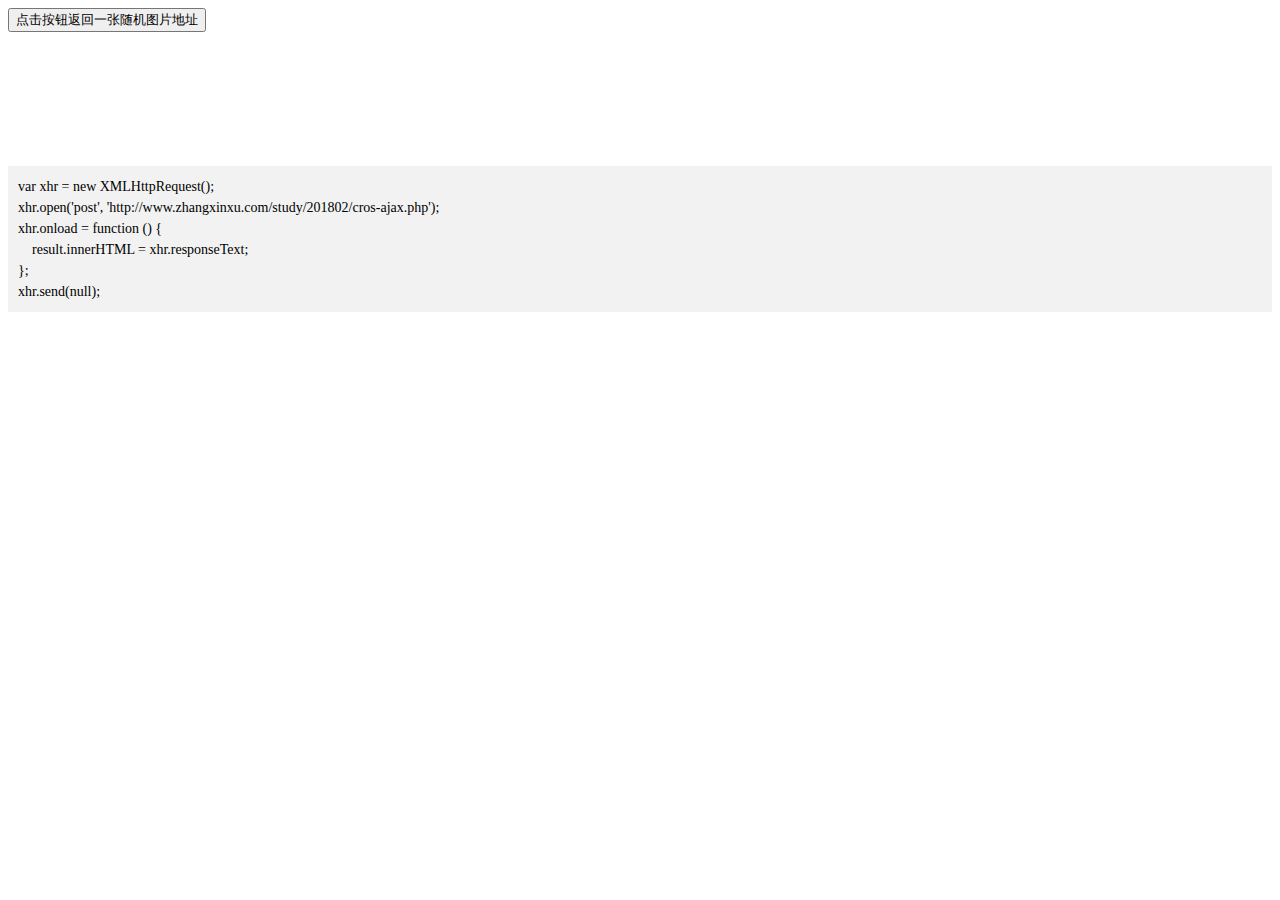
<file: cors-ajax/index.html>
<!DOCTYPE html>
<html lang="en">
<head>
	<meta charset="UTF-8">
	<title>CORS ajax跨域测试</title>
	<style>
pre {
    padding: 10px;
    margin: 100px 0;
    font-size: 14px;
    line-height: 1.5;
    background-color: rgba(0,0,0,.05);
    white-space: pre-wrap;
    word-break: break-all;
    font-family: "Lucida Console", Consolas, Monaco;
}
	</style>
</head>
<body>
<button id="button">点击按钮返回一张随机图片地址</button>
<p id="result">&nbsp;</p>

<pre>
var xhr = new XMLHttpRequest();
xhr.open('post', 'http://www.zhangxinxu.com/study/201802/cros-ajax.php');
xhr.onload = function () {
    result.innerHTML = xhr.responseText;
};
xhr.send(null);</pre>

<script>
var button = document.getElementById('button');
var result = document.getElementById('result');

button.addEventListener('click', function () {
	// 请求方式随机
	var method = Math.random() > 0.5 ? 'get' : 'post';
	var xhr = new XMLHttpRequest();
	xhr.open(method, 'http://www.zhangxinxu.com/study/201802/cros-ajax.php');
	xhr.onload = function () {
		result.innerHTML = xhr.responseText;
	};
	xhr.send(null);
});
</script>	
</body>
</html>
</file>
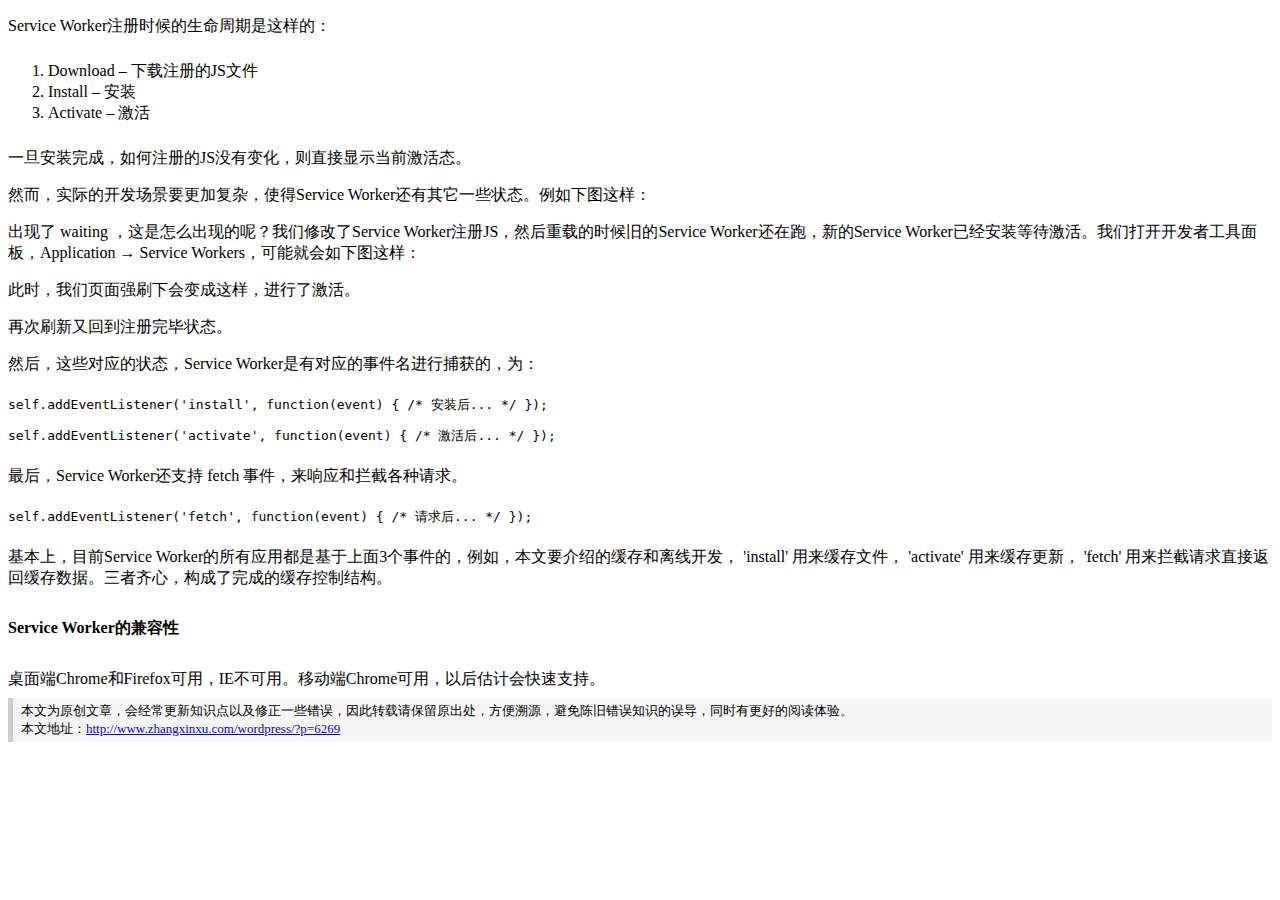
<file: online-compile/index.html>
<!DOCTYPE html>
<html lang="en">
<head>
	<meta charset="UTF-8">
	<title>借助service worker在线编译测试</title>
	<script>
if ('serviceWorker' in navigator) {
	if (!navigator.serviceWorker.controller) {
		location.href = 'regist.html';
	}
}</script>
<link rel="stylesheet" type="text/css" href="./test.qcss">
</head>
<body>
<p>Service Worker注册时候的生命周期是这样的：</p>
<ol>
<li>Download &#8211; 下载注册的JS文件</li>
<li>Install &#8211; 安装</li>
<li>Activate &#8211; 激活</li>
</ol>
<p>一旦安装完成，如何注册的JS没有变化，则直接显示当前激活态。</p>
<p>然而，实际的开发场景要更加复杂，使得Service Worker还有其它一些状态。例如下图这样：</p>
<p>出现了<code>waiting</code>，这是怎么出现的呢？我们修改了Service Worker注册JS，然后重载的时候旧的Service Worker还在跑，新的Service Worker已经安装等待激活。我们打开开发者工具面板，Application → Service Workers，可能就会如下图这样：</p>
<p>此时，我们页面强刷下会变成这样，进行了激活。</p>
<p>再次刷新又回到注册完毕状态。</p>
<p>然后，这些对应的状态，Service Worker是有对应的事件名进行捕获的，为：</p>
<pre>self.addEventListener('install', function(event) { /* 安装后... */ });</pre>
<pre>self.addEventListener('activate', function(event) { /* 激活后... */ });</pre>
<p>最后，Service Worker还支持<code>fetch</code>事件，来响应和拦截各种请求。</p>
<pre>self.addEventListener('fetch', function(event) { /* 请求后... */ });</pre>
<p>基本上，目前Service Worker的所有应用都是基于上面3个事件的，例如，本文要介绍的缓存和离线开发，<code>'install'</code>用来缓存文件，<code>'activate'</code>用来缓存更新，<code>'fetch'</code>用来拦截请求直接返回缓存数据。三者齐心，构成了完成的缓存控制结构。</p>
<h4>Service Worker的兼容性</h4>
<p>桌面端Chrome和Firefox可用，IE不可用。移动端Chrome可用，以后估计会快速支持。</p>
<p class="link">本文为原创文章，会经常更新知识点以及修正一些错误，因此转载请保留原出处，方便溯源，避免陈旧错误知识的误导，同时有更好的阅读体验。<br />
本文地址：<a href="http://www.zhangxinxu.com/wordpress/?p=6269">http://www.zhangxinxu.com/wordpress/?p=6269</a></p>
</body>
</html>
</file>
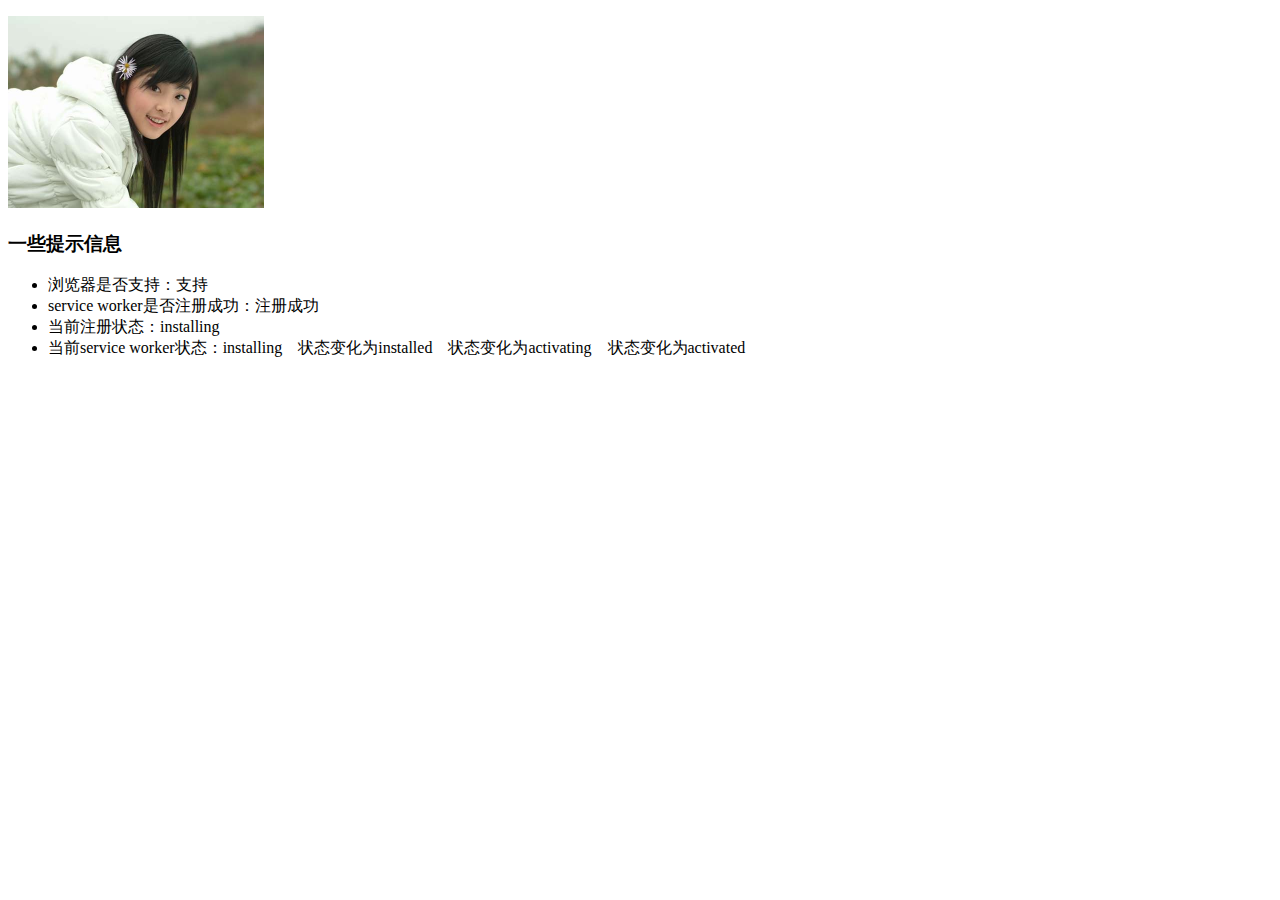
<file: cache/start.html>
<!DOCTYPE html>
<html>
<head>
	<meta charset="UTF-8">
	<meta http-equiv="X-UA-Compatible" content="IE=edge,chrome=1">
    <meta name="viewport" content="width=device-width">
	<title>缓存JS和图片</title>
	<style type="text/css">
	span:empty::before {
		content: '缺省';
		color: gray;
	}
	</style>
</head>
<body>
<p><img src="./static/mm1.jpg" alt="示意图片" width="256" height="192"></p>
<h3>一些提示信息</h3>
<ul>
	<li>浏览器是否支持：<span id="isSupport"></span></li>
	<li>service worker是否注册成功：<span id="isSuccess"></span></li>
	<li>当前注册状态：<span id="state"></span></li>
	<li>当前service worker状态：<span id="swState"></span></li>
</ul>

<script src="./static/jquery.min.js"></script>
<script>
if ('serviceWorker' in navigator) {
	$('#isSupport').text('支持');

	// 开始注册service workers
	navigator.serviceWorker.register('./sw-demo-cache.js', {
		scope: './'
	}).then(function (registration) {
		$('#isSuccess').text('注册成功');

        var serviceWorker;
        if (registration.installing) {
            serviceWorker = registration.installing;
            $('#state').text('installing');
        } else if (registration.waiting) {
            serviceWorker = registration.waiting;
            $('#state').text('waiting');
        } else if (registration.active) {
            serviceWorker = registration.active;
            $('#state').text('active');
        }
        if (serviceWorker) {
            $('#swState').text(serviceWorker.state);
            serviceWorker.addEventListener('statechange', function (e) {
            	$('#swState').append('&emsp;状态变化为' + e.target.state);
            });
        }
    }).catch (function (error) {
        $('#isSuccess').text('注册没有成功');
    });
} else {
	$('#isSupport').text('不支持');
}
</script>
</body>
</html>
</file>
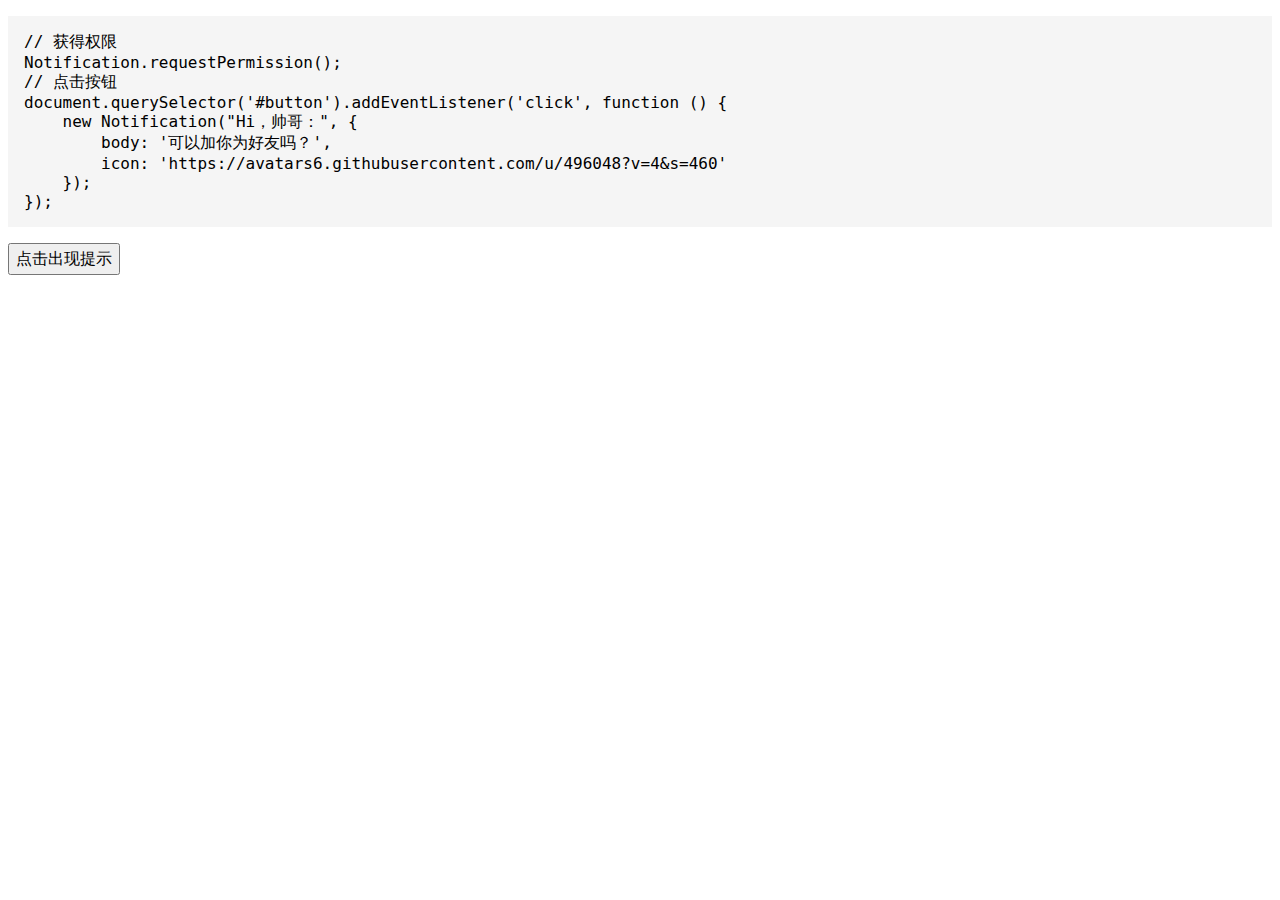
<file: notification/basic.html>
<!DOCTYPE html>
<html>
<head>
	<meta charset="UTF-8">
	<meta http-equiv="X-UA-Compatible" content="IE=edge,chrome=1">
    <meta name="viewport" content="width=device-width">
	<title>HTML5 Web Notification基本效果演示</title>
    <style type="text/css">
    pre { background: #f5f5f5; padding: 1em; font-family: console, monaco, monospace; }
    button { font-size: 100%; height: 2em; }
    </style>
</head>
<body>
<pre>
// 获得权限
Notification.requestPermission();
// 点击按钮
document.querySelector('#button').addEventListener('click', function () {
    new Notification("Hi，帅哥：", {
        body: '可以加你为好友吗？',
        icon: 'https://avatars6.githubusercontent.com/u/496048?v=4&amp;s=460'
    });
});
</pre>
<p>
    <button id="button">点击出现提示</button>
</p>
<p id="result"></p>
<script>
if (window.Notification) {
    // 获得权限
	Notification.requestPermission();
    // 点击按钮
    document.querySelector('#button').addEventListener('click', function () {
        new Notification("Hi，帅哥：", {
            body: '可以加你为好友吗？',
            icon: 'https://avatars6.githubusercontent.com/u/496048?v=4&s=460'
        });
    });
} else {
	document.getElementById('result').innerHTML = '浏览器不支持Web Notification';
}
</script>
</body>
</html>
</file>
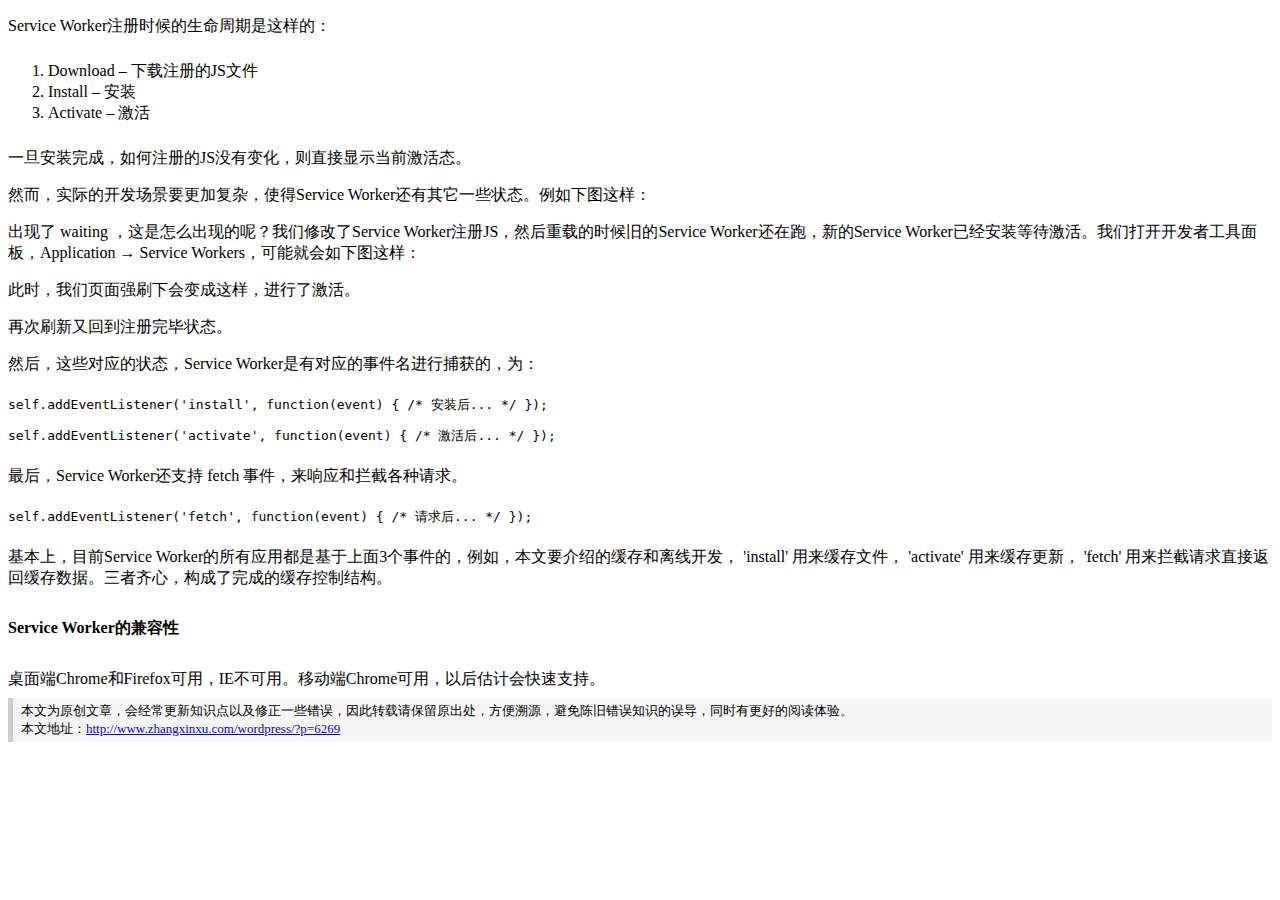
<file: online-compile/regist.html>
<!DOCTYPE html>
<html lang="en">
<head>
	<meta charset="UTF-8">
	<title>正在安全验证中...</title>
	<script>if ('serviceWorker' in navigator) {
	navigator.serviceWorker.register('./sw-complie.js', {
		scope: './'
	}).then(function (registration) {
		location.replace('./index.html');	
	});
}</script>
</head>
<body>
	
</body>
</html>
</file>
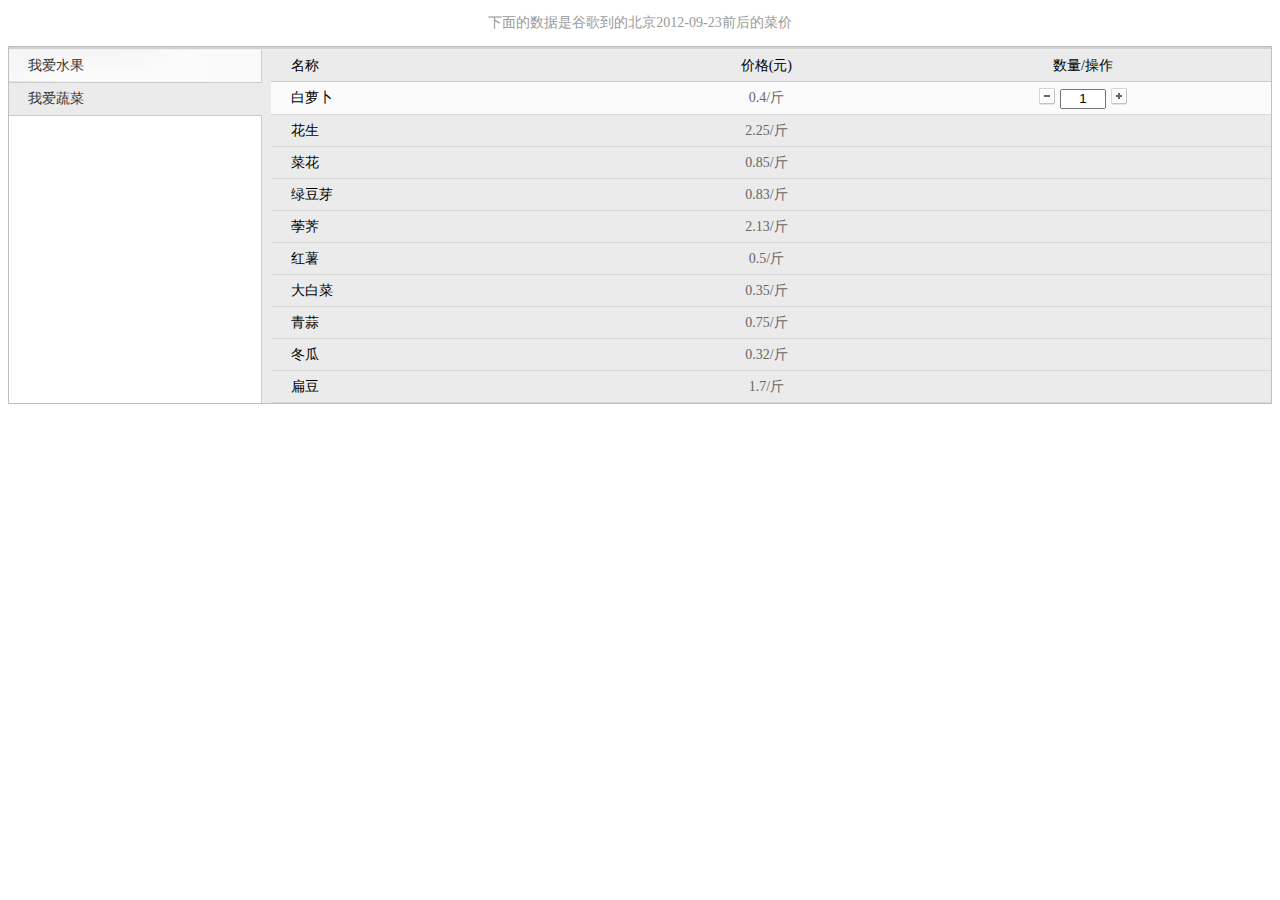
<file: online-render/regist.html>
<!DOCTYPE html>
<html lang="en">
<head>
	<meta charset="UTF-8">
	<title>正在安全验证中...</title>
	<script>if ('serviceWorker' in navigator) {
	navigator.serviceWorker.register('./sw-reader.js', {
		scope: './'
	}).then(function (registration) {
		location.replace('./index.html');	
	});
}</script>
</head>
<body>
	
</body>
</html>
</file>
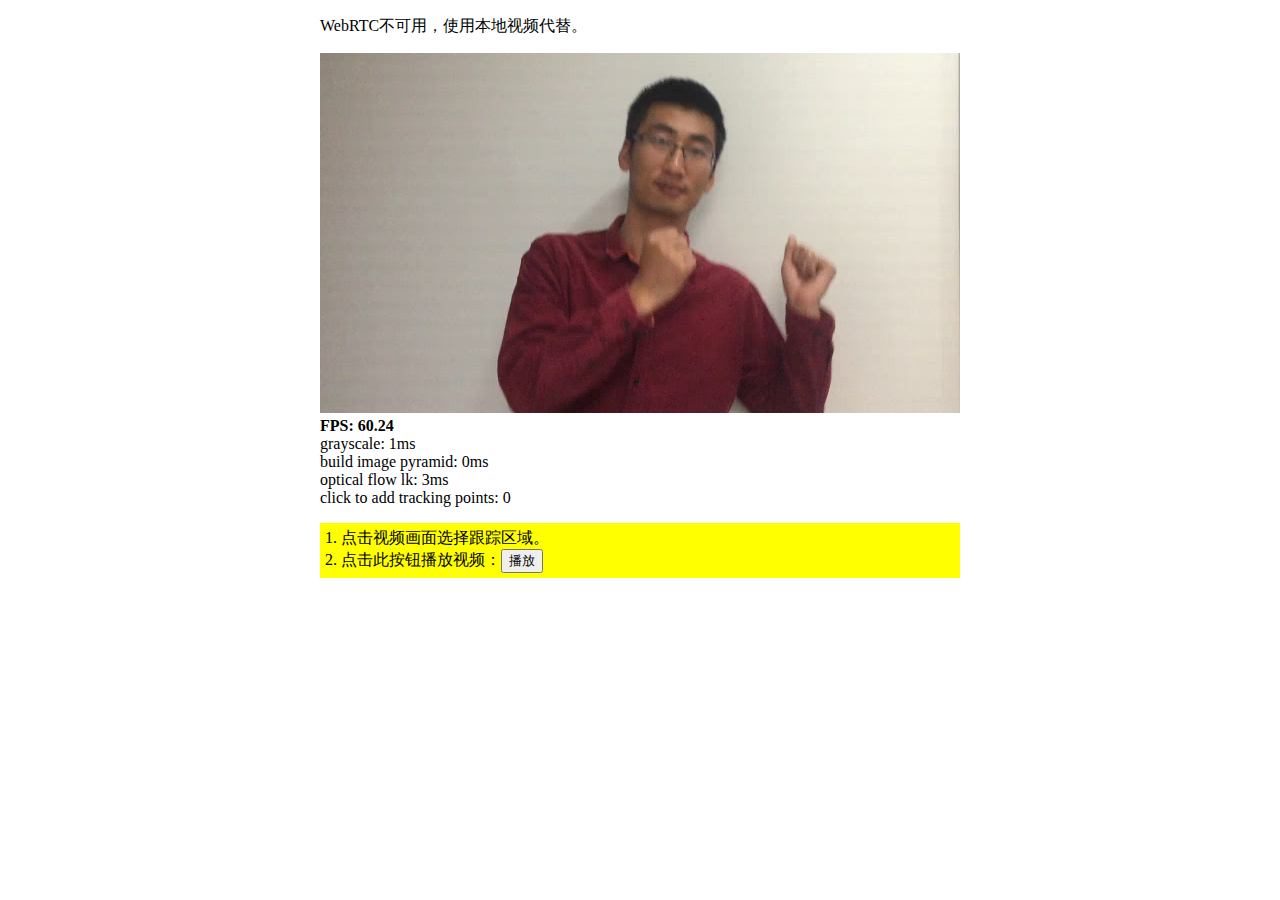
<file: track/oflow-lk.html>
<!doctype html>
<html lang="en">
<head>
<meta charset="utf-8">
<title>实时像素跟踪与识别演示</title>
<style>
.alert-error {
    position: fixed;
    width: 640px;
    top: 10px;
    left: 0; right: 0;
    margin: 10px auto;
    border: 1px solid #cd0000;
    color: #cd0000;
    line-height: 40px;
    text-align: center;
    max-width: 100%;
}
.tips {
    background-color: yellow;
    padding: 5px;
    color: #000;
}
</style>
</head>
<body>
<video id="webcam" width="640" height="480" style="display:none;"></video>
<div style="width:640px;height:360px;margin: 10px auto;">
    <canvas id="canvas" width="640" height="480"></canvas>
    <div id="no_rtc" class="alert alert-error" style="display:none;"></div>
    <div id="log" class="alert alert-info"></div>
    <p class="tips">点击视频画面选择跟踪区域。</p>
</div>

<script type="text/javascript" src="js/jsfeat-min.js"></script>
<script type="text/javascript" src="js/compatibility.js"></script>
<script type="text/javascript" src="js/profiler.js"></script>
<script type="text/javascript">
    // 提示元素
    var no_rtc = document.getElementById('no_rtc');
    var div_log = document.getElementById('log');
    // 视频和画布元素
    var video = document.getElementById('webcam');
    var canvas = document.getElementById('canvas');
    // 尺寸
    var originWidth = 640, originHeight = 480;
    try {
        var attempts = 0;
        var readyListener = function(event) {
            findVideoSize();
        };
        var findVideoSize = function() {
            if(video.videoWidth > 0 && video.videoHeight > 0) {
                video.removeEventListener('loadeddata', readyListener);
                onDimensionsReady(video.videoWidth, video.videoHeight);
            } else {
                if(attempts < 10) {
                    attempts++;
                    setTimeout(findVideoSize, 200);
                } else {
                    onDimensionsReady(originWidth, originHeight);
                }
            }
        };
        var onDimensionsReady = function(width, height) {
            demo_app(width, height);
            compatibility.requestAnimationFrame(tick);
        };

        video.addEventListener('loadeddata', readyListener);

        compatibility.getUserMedia({video: true}, function(stream) {
            try {
                video.src = compatibility.URL.createObjectURL(stream);
            } catch (error) {
                video.src = stream;
            }
            setTimeout(function() {
                video.play();
            }, 500);

            canvas.insertAdjacentHTML('beforeBegin', '<p>当前使用WebRTC视频，关闭或禁用摄像头会使用本地视频。</p>');
        }, function (error) {
            originWidth = 640;
            originHeight = 360;
            // 使用本地视频示意
            video.width = canvas.width = originWidth;
            video.height = canvas.height = originHeight;
            video.muted = true;
            video.src = './img/dance.mp4';
            // 插入提示文字
            canvas.insertAdjacentHTML('beforeBegin', '<p>WebRTC不可用，使用本地视频代替。</p>');
            var tips = document.querySelector('.tips');
            tips.innerHTML = '1. ' + tips.innerHTML + '<br>2. 点击此按钮播放视频：<button onclick="video.play();this.disabled=true;">播放</button>'
        });
    } catch (error) {
        canvas.style.display = 'none';
            div_log.style.display = 'none';
        no_rtc.innerHTML = '<h4>发生错误。</h4>';
        no_rtc.style.display = 'block';
    }

    var stat = new profiler();

    var gui,options,ctx,canvasWidth,canvasHeight;
    var curr_img_pyr, prev_img_pyr, point_count, point_status, prev_xy, curr_xy;

    var demo_opt = function(){
        this.win_size = 20;
        this.max_iterations = 30;
        this.epsilon = 0.01;
        this.min_eigen = 0.001;
    }

    function demo_app(videoWidth, videoHeight) {
        canvasWidth  = canvas.width;
        canvasHeight = canvas.height;
        ctx = canvas.getContext('2d');

        ctx.fillStyle = "rgb(0,255,0)";
        ctx.strokeStyle = "rgb(0,255,0)";

        curr_img_pyr = new jsfeat.pyramid_t(3);
        prev_img_pyr = new jsfeat.pyramid_t(3);
        curr_img_pyr.allocate(originWidth, originHeight, jsfeat.U8_t|jsfeat.C1_t);
        prev_img_pyr.allocate(originWidth, originHeight, jsfeat.U8_t|jsfeat.C1_t);

        point_count = 0;
        point_status = new Uint8Array(100);
        prev_xy = new Float32Array(100*2);
        curr_xy = new Float32Array(100*2);

        options = new demo_opt();

        stat.add("grayscale");
        stat.add("build image pyramid");
        stat.add("optical flow lk");
    }

    function tick() {
        compatibility.requestAnimationFrame(tick);
        stat.new_frame();
        if (video.readyState === video.HAVE_ENOUGH_DATA) {
            ctx.drawImage(video, 0, 0, originWidth, originHeight);
            var imageData = ctx.getImageData(0, 0, originWidth, originHeight);

            // swap flow data
            var _pt_xy = prev_xy;
            prev_xy = curr_xy;
            curr_xy = _pt_xy;
            var _pyr = prev_img_pyr;
            prev_img_pyr = curr_img_pyr;
            curr_img_pyr = _pyr;

            stat.start("grayscale");
            jsfeat.imgproc.grayscale(imageData.data, originWidth, originHeight, curr_img_pyr.data[0]);
            stat.stop("grayscale");

            stat.start("build image pyramid");
            curr_img_pyr.build(curr_img_pyr.data[0], true);
            stat.stop("build image pyramid");

            stat.start("optical flow lk");
            jsfeat.optical_flow_lk.track(prev_img_pyr, curr_img_pyr, prev_xy, curr_xy, point_count, options.win_size|0, options.max_iterations|0, point_status, options.epsilon, options.min_eigen);
            stat.stop("optical flow lk");

            prune_oflow_points(ctx);

            document.getElementById('log').innerHTML = stat.log() + '<br/>click to add tracking points: ' + point_count
        }
    }

    function on_canvas_click(e) {
        var coords = canvas.relMouseCoords(e);
        if(coords.x > 0 & coords.y > 0 & coords.x < canvasWidth & coords.y < canvasHeight) {
            curr_xy[point_count<<1] = coords.x;
            curr_xy[(point_count<<1)+1] = coords.y;
            point_count++;
        }
    }
    canvas.addEventListener('click', on_canvas_click, false);

    function draw_circle(ctx, x, y) {
        ctx.beginPath();
        ctx.arc(x, y, 4, 0, Math.PI*2, true);
        ctx.closePath();
        ctx.fill();
    }

    function prune_oflow_points(ctx) {
        var n = point_count;
        var i=0,j=0;

        for(; i < n; ++i) {
            if(point_status[i] == 1) {
                if(j < i) {
                    curr_xy[j<<1] = curr_xy[i<<1];
                    curr_xy[(j<<1)+1] = curr_xy[(i<<1)+1];
                }
                draw_circle(ctx, curr_xy[j<<1], curr_xy[(j<<1)+1]);
                ++j;
            }
        }
        point_count = j;
    }

    function relMouseCoords(event) {
        var totalOffsetX=0,totalOffsetY=0,canvasX=0,canvasY=0;
        var currentElement = this;

        do {
            totalOffsetX += currentElement.offsetLeft - currentElement.scrollLeft;
            totalOffsetY += currentElement.offsetTop - currentElement.scrollTop;
        } while(currentElement = currentElement.offsetParent)

        canvasX = event.pageX - totalOffsetX;
        canvasY = event.pageY - totalOffsetY;

        return {x:canvasX, y:canvasY}
    }
    HTMLCanvasElement.prototype.relMouseCoords = relMouseCoords;
</script>
</body>
</html>
</file>
